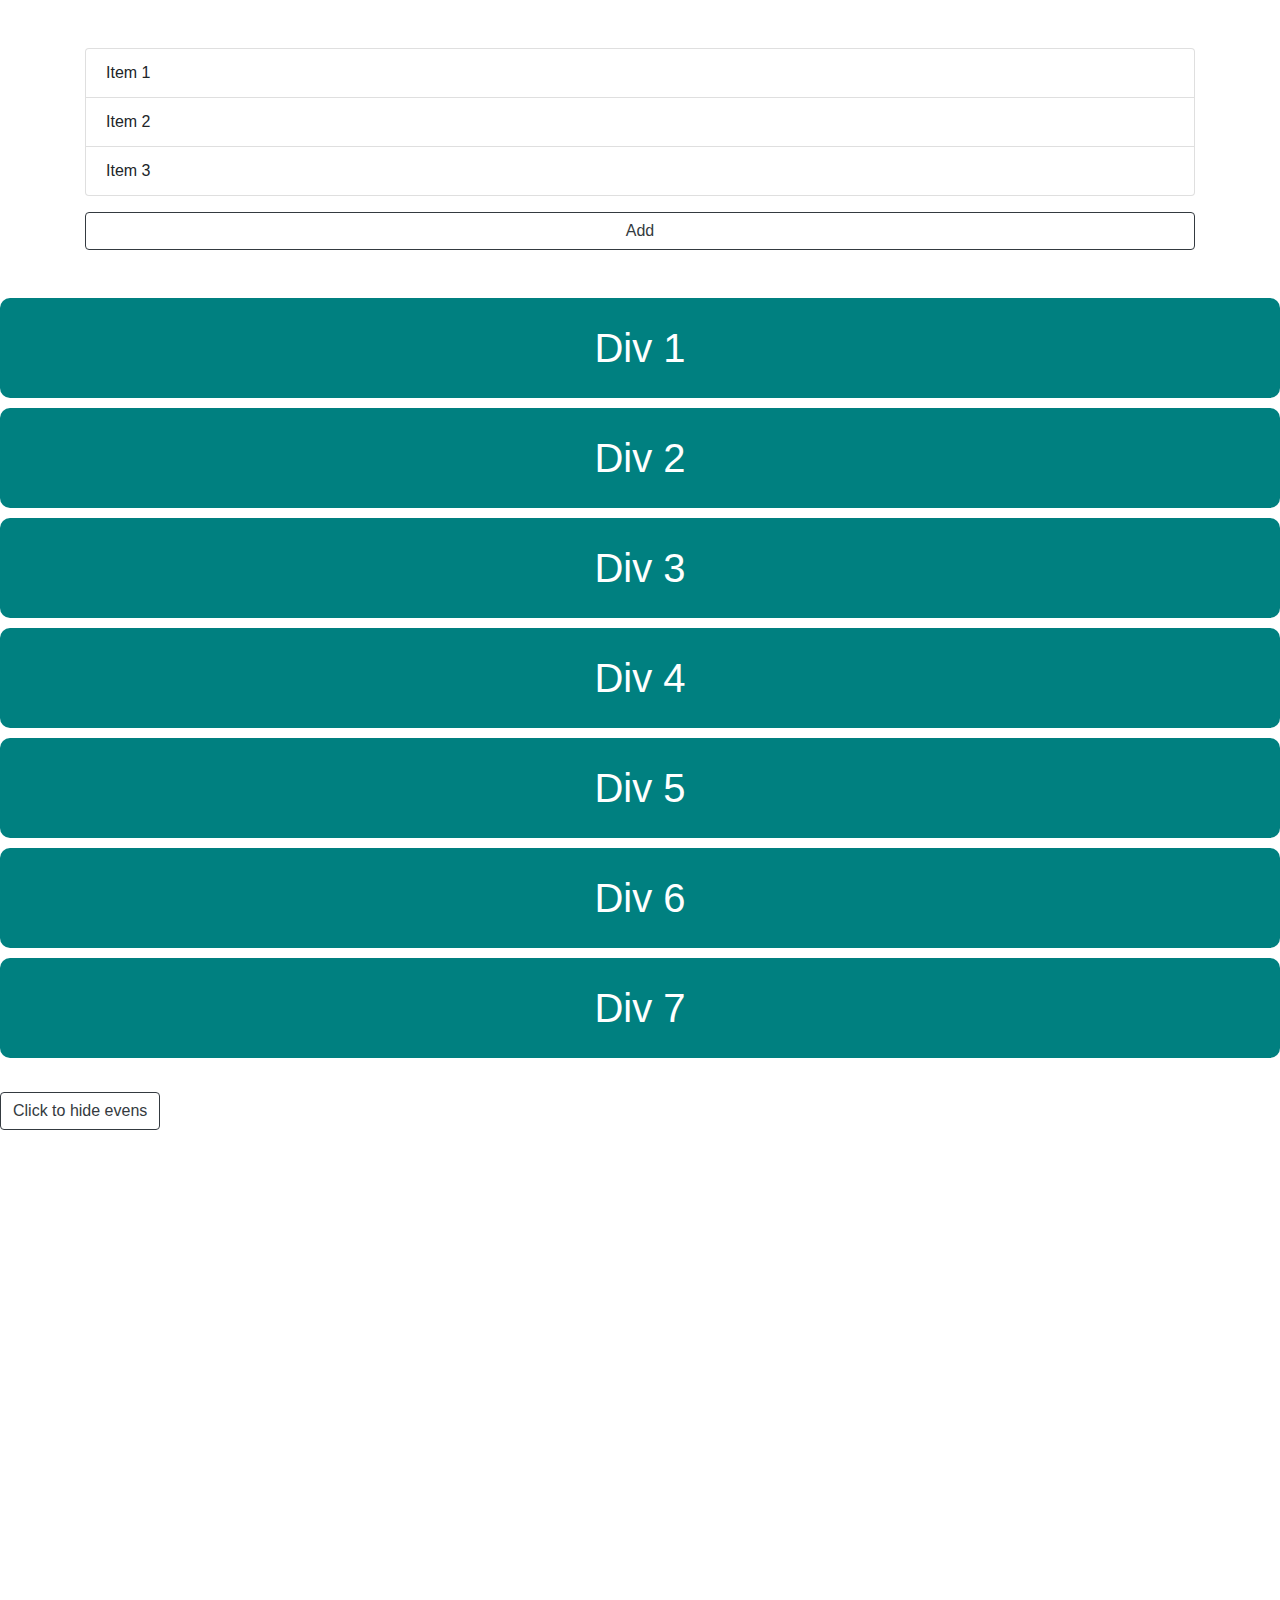
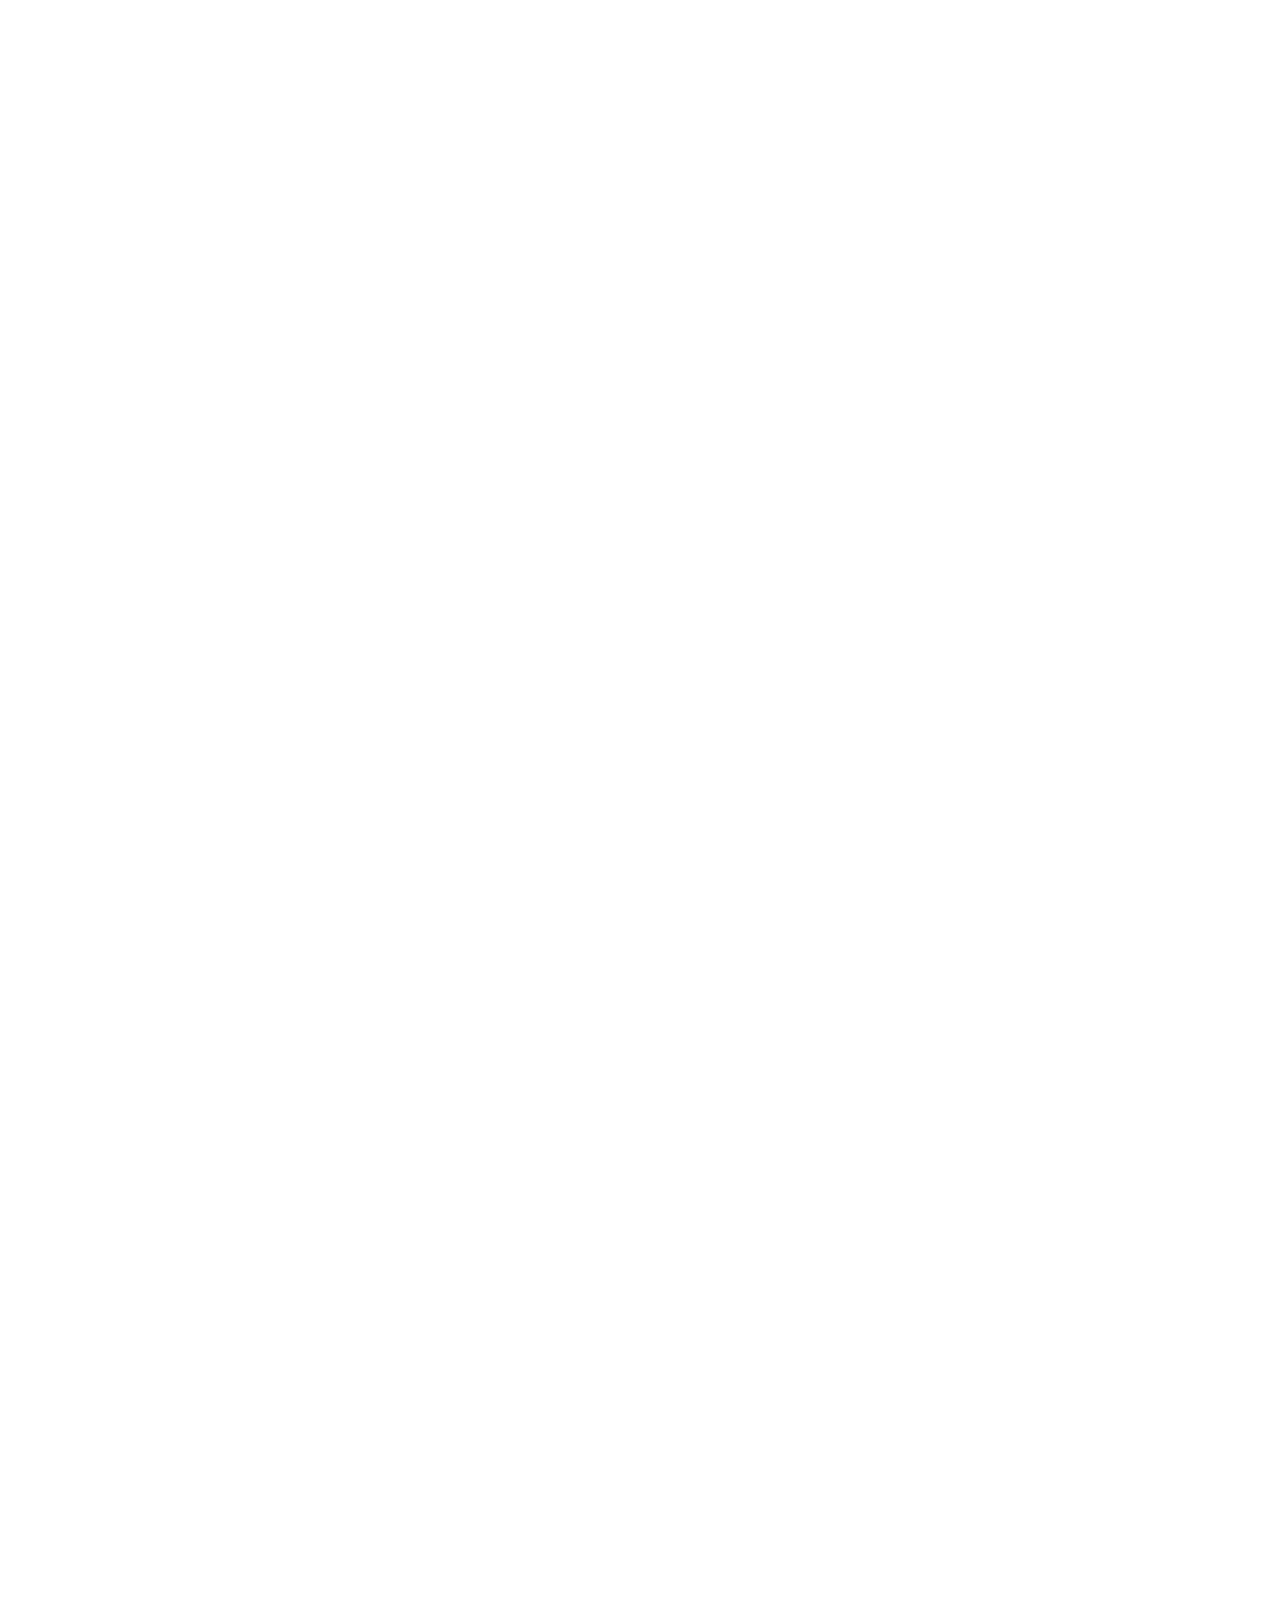
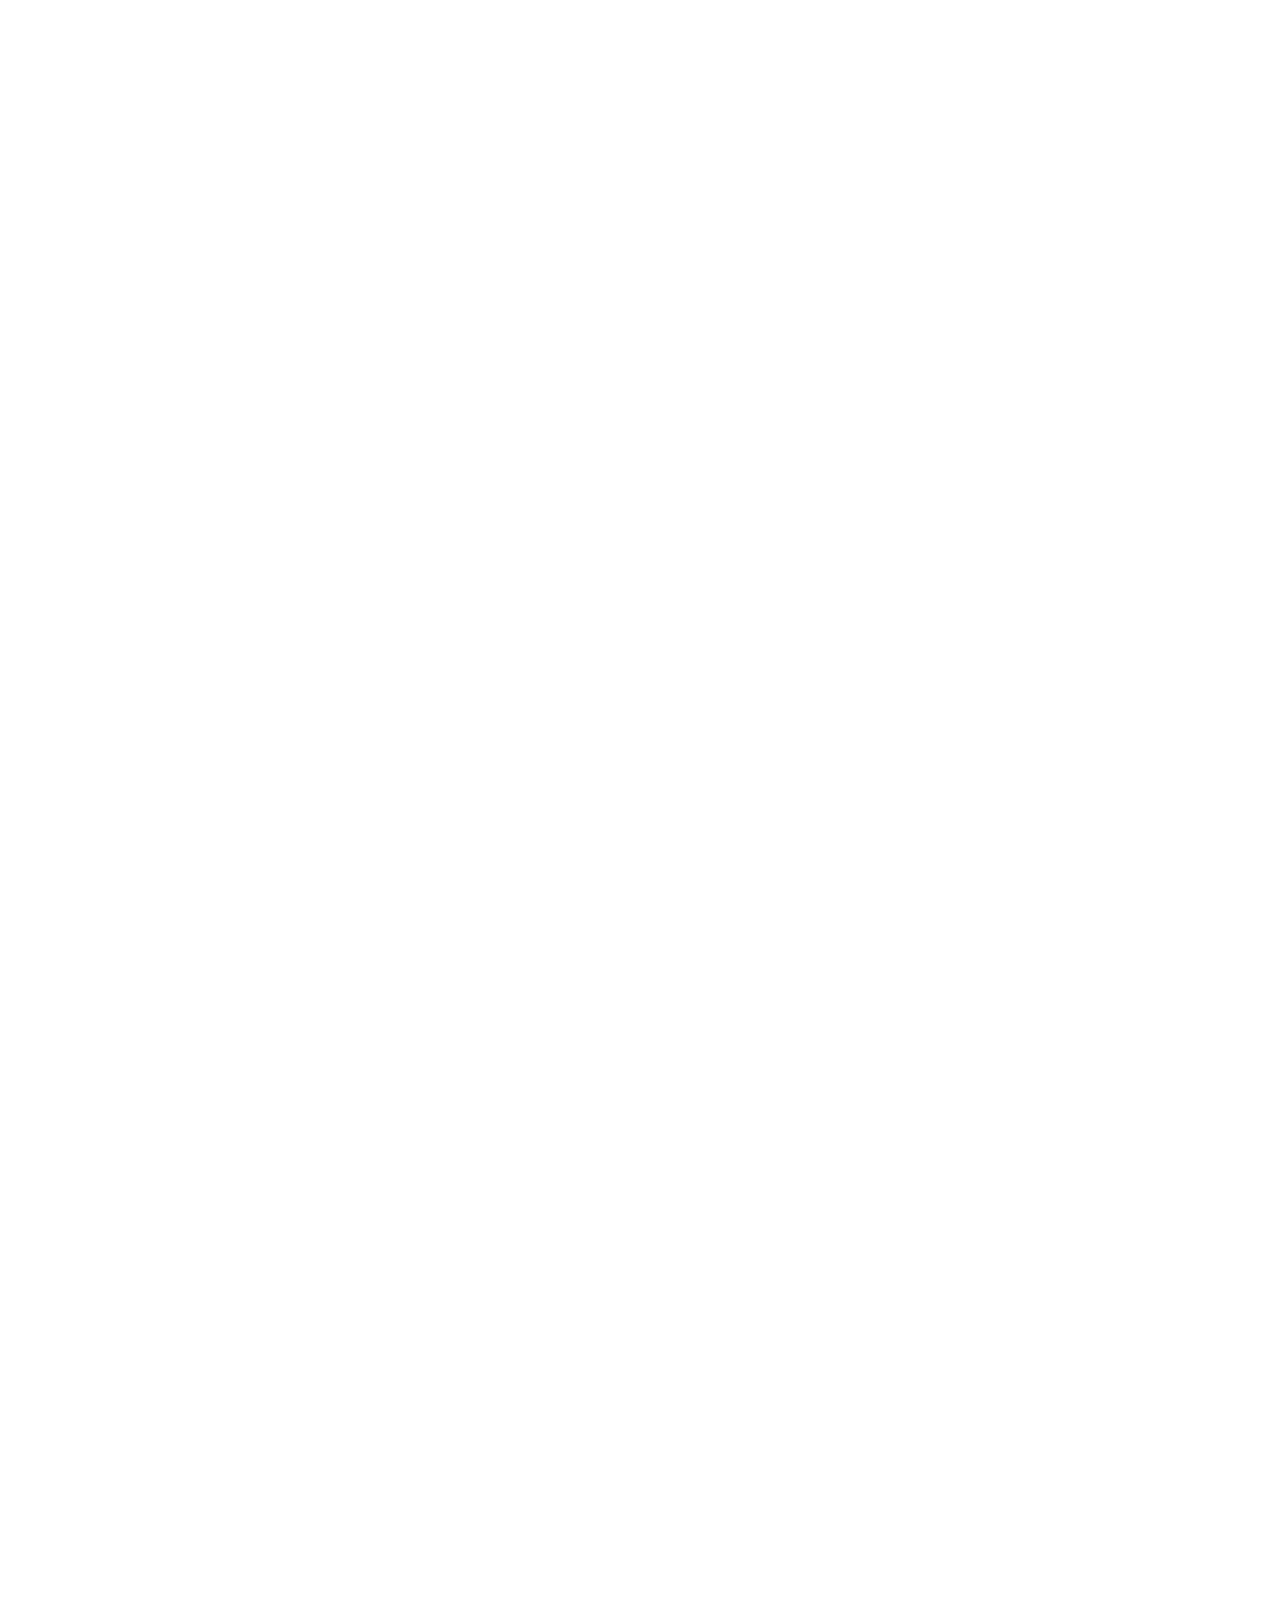
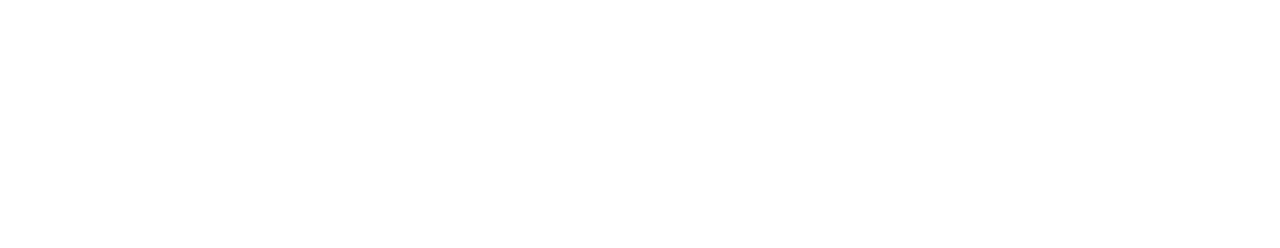
<file: 19.06.2019/index.html>
<!DOCTYPE html>
<html lang="en">
  <head>
    <title>Samir</title>
    <meta name="keywords" content="şəkər tozu, pesok, şəkər çuğunduru" />
    <meta name="viewport" content="width=device-width, initial-scale=1.0" />
    <link
      rel="stylesheet"
      href="https://use.fontawesome.com/releases/v5.8.1/css/all.css"
      integrity="sha384-50oBUHEmvpQ+1lW4y57PTFmhCaXp0ML5d60M1M7uH2+nqUivzIebhndOJK28anvf"
      crossorigin="anonymous"
    />
    <link
      rel="stylesheet"
      href="https://stackpath.bootstrapcdn.com/bootstrap/4.3.1/css/bootstrap.min.css"
      integrity="sha384-ggOyR0iXCbMQv3Xipma34MD+dH/1fQ784/j6cY/iJTQUOhcWr7x9JvoRxT2MZw1T"
      crossorigin="anonymous"
    />
    <link rel="stylesheet" href="css/style.css" />
  </head>
  <body>
    <!-- <div id="preloader">
      <img src="img/loader.gif" >
    </div> -->

    <!-- <img width="200" src="http://hdwpro.com/wp-content/uploads/2018/12/hd-wallpapers-1.jpg" alt=""> -->

    <div class="container">
      <div class="row my-5">
        <div class="col">
          <ul class="list-group" id="menu">
            <li class="list-group-item">Item 1</li>
            <li class="list-group-item">Item 2</li>
            <li class="list-group-item">Item 3</li>
          </ul>

          <button class="btn btn-outline-dark btn-block btn-add mt-3">Add</button>
        </div>
      </div>
    </div>

    <div class="main">Div 1</div>
    <div class="main">Div 2</div>
    <div class="main">Div 3</div>
    <div class="main">Div 4</div>
    <div class="main">Div 5</div>
    <div class="main">Div 6</div>
    <div class="main">Div 7</div>

    <button class="btn btn-outline-dark mt-4 btn-hide">
      Click to hide evens
    </button>

    <script
      src="https://code.jquery.com/jquery-3.4.1.min.js"
      integrity="sha256-CSXorXvZcTkaix6Yvo6HppcZGetbYMGWSFlBw8HfCJo="
      crossorigin="anonymous"
    ></script>
    <script async src="js/main.js"></script>
  </body>
</html>
</file>
<file: 19.06.2019/css/style.css>
body {
  height: 5000px;
}

* {
  margin: 0;
  padding: 0;
  box-sizing: border-box;
}
ul {
  margin-bottom: 0;
}
li {
  list-style-type: none;
}
a {
  text-decoration: none;
}
a:hover {
  text-decoration: none;
}
canvas{
  border: 1px solid black;
  margin: 100px;
}

#preloader{
  position: fixed;
  top: 0;
  left: 0;
  width: 100%;
  height: 100%;
  display: flex;
  align-items: center;
  justify-content: center;
  z-index: 9999;
  background-color: #676d89;
  opacity: 1;
  visibility: visible;
  transition: all 0.5s linear;
}
#preloader.hide{
  opacity: 0;
  visibility: hidden;
}

.main{
height: 100px;
background-color: teal;
border-radius: 10px;
color: white;
line-height: 100px;
text-align: center;
font-size: 2.5em;
margin-bottom: 10px;
}
</file>
